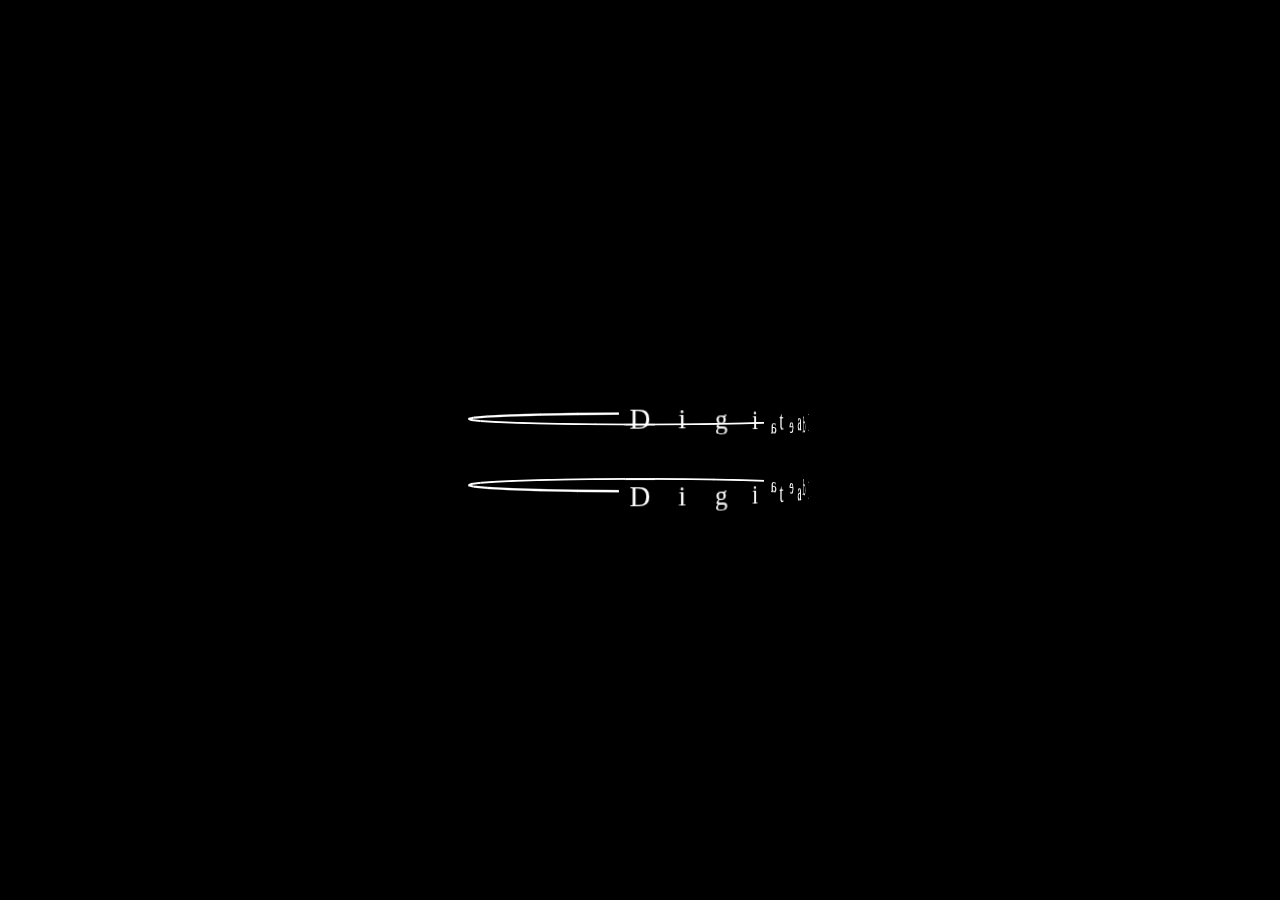
<file: index.html>
<!DOCTYPE html>
<html lang="en" >
<head>
  <meta charset="UTF-8">
  <title>DigitalIdea</title>
  <meta name="viewport" content="width=device-width, initial-scale=1, viewport-fit=cover">
  <link rel="icon" type="image/x-icon" href="./img/logo_title.png">
  <link rel='stylesheet' href='https://fonts.googleapis.com/css?family=Dosis:400,600&amp;display=swap'><link rel="stylesheet" href="./css/style.css">
  <script src="./script/jquery-3.6.4.js"></script>
  <script src="./script/jquery-ui.js"></script>
  <script>
    $(document).ready(function(){
      setTimeout(function(){
        $(".enter_but").css({
          transform: 'scale(1)'
        })
        $(".preloader__sector").css({
          opacity:0.3
        })
      },2000)
    })
  </script>

</head>
<body>
<div class="preloader">
  <div class="preloader__ring">
    <div class="preloader__sector">D</div>
    <div class="preloader__sector">i</div>
    <div class="preloader__sector">g</div>
    <div class="preloader__sector">i</div>
    <div class="preloader__sector">t</div>
    <div class="preloader__sector">a</div>
    <div class="preloader__sector">l</div>
    <div class="preloader__sector">I</div>
    <div class="preloader__sector">d</div>
    <div class="preloader__sector">e</div>
    <div class="preloader__sector">a</div>
    <div class="preloader__sector"></div>
    <div class="preloader__sector"></div>
    <div class="preloader__sector"></div>
    <div class="preloader__sector"></div>
    <div class="preloader__sector"></div>
    <div class="preloader__sector"></div>
    <div class="preloader__sector"></div>
    <div class="preloader__sector"></div>
    <div class="preloader__sector"></div>
    <div class="preloader__sector"></div>
    <div class="preloader__sector"></div>
    <div class="preloader__sector"></div>
    <div class="preloader__sector"></div>
    <div class="preloader__sector"></div>
    <div class="preloader__sector"></div>
    <div class="preloader__sector"></div>
    <div class="preloader__sector"></div>
    <div class="preloader__sector"></div>
    <div class="preloader__sector"></div>
  </div>
  <div class="preloader__ring">
    <div class="preloader__sector">D</div>
    <div class="preloader__sector">i</div>
    <div class="preloader__sector">g</div>
    <div class="preloader__sector">i</div>
    <div class="preloader__sector">t</div>
    <div class="preloader__sector">a</div>
    <div class="preloader__sector">l</div>
    <div class="preloader__sector">I</div>
    <div class="preloader__sector">d</div>
    <div class="preloader__sector">e</div>
    <div class="preloader__sector">a</div>
    <div class="preloader__sector"></div>
    <div class="preloader__sector"></div>
    <div class="preloader__sector"></div>
    <div class="preloader__sector"></div>
    <div class="preloader__sector"></div>
    <div class="preloader__sector"></div>
    <div class="preloader__sector"></div>
    <div class="preloader__sector"></div>
    <div class="preloader__sector"></div>
    <div class="preloader__sector"></div>
    <div class="preloader__sector"></div>
    <div class="preloader__sector"></div>
    <div class="preloader__sector"></div>
    <div class="preloader__sector"></div>
    <div class="preloader__sector"></div>
    <div class="preloader__sector"></div>
    <div class="preloader__sector"></div>
    <div class="preloader__sector"></div>
    <div class="preloader__sector"></div>
  </div>
</div>
<a href="./main/main.html" class="enter_but">
  <img src="./img/enter_but.png" alt="">
</a>
  
</body>
</html>
</file>
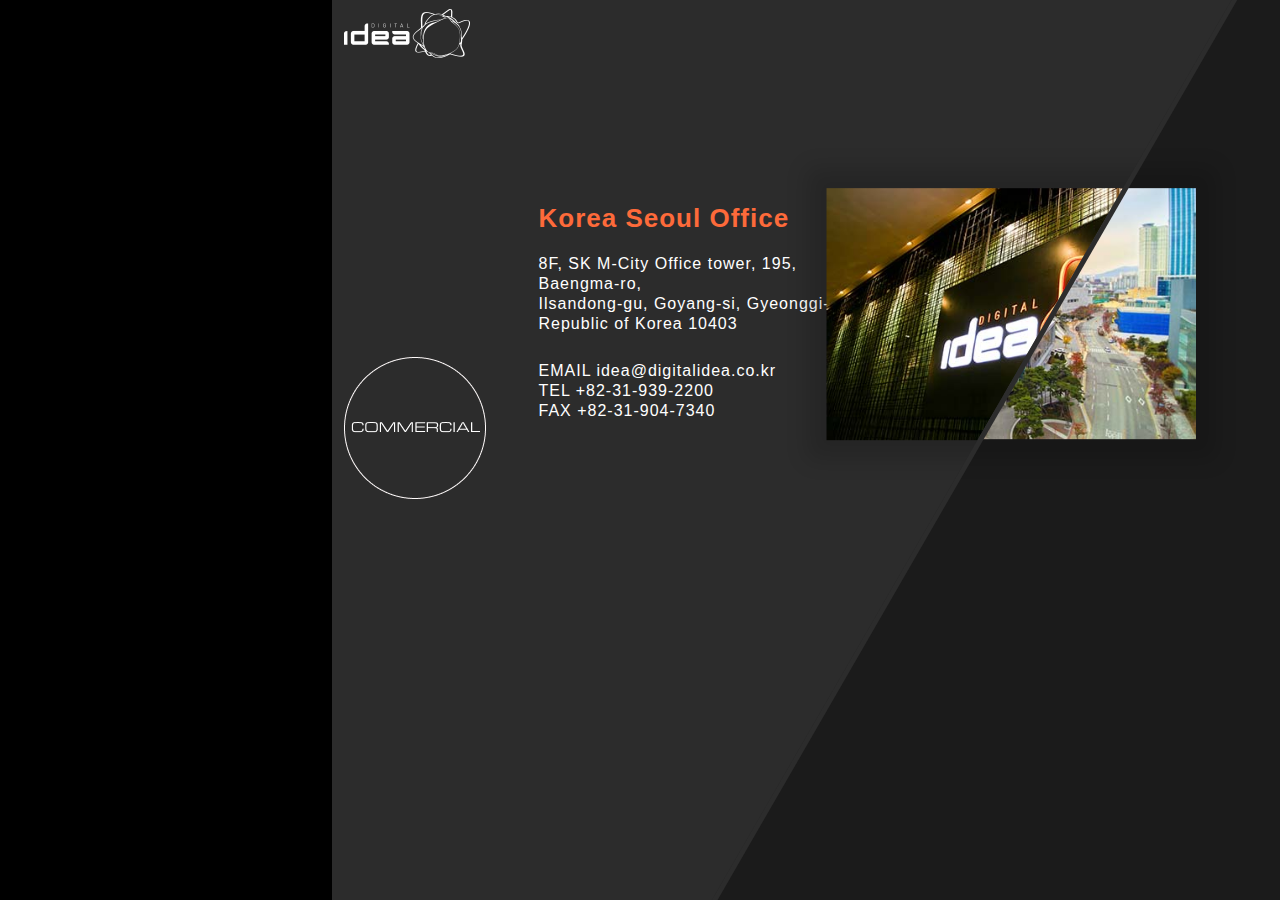
<file: office/office2.html>
<!DOCTYPE html>
<html lang="en">
  <head>
    <meta charset="UTF-8" />
    <meta http-equiv="X-UA-Compatible" content="IE=edge" />
    <meta name="viewport" content="width=device-width, initial-scale=1.0" />
    <title>DigitalIdea</title>
    <link rel="icon" type="image/x-icon" href="./img/logo_title.png" />
    <link href="./css/office2.css" rel="stylesheet" type="text/css" />
    <link rel="stylesheet" href="./css/office_mo.css" />
    <script src="../script/jquery-3.6.4.js"></script>
    <script src="../script/jquery-ui.js"></script>
    <script src="./script/office2.js"></script>
    <script src="./script/office.js"></script>
  </head>
  <body>
    <div class="box">
      <div class="logo_wrap">
        <a href="../main/main.html" class="logo"
          ><img src="./img/logo.png" alt=""
        /></a>
        <div class="toggle">
          <span></span>
          <span></span>
          <span></span>
        </div>
        <div class="menu_wrap">
          <a href="../about/about.html" class="menu">ABOUT</a>
          <a href="../vfx/vfx.html" class="menu">VFX</a>
          <a href="../arvr/arvr.html" class="menu">AR/VR</a>
          <a href="../com/com.html" class="menu">COMMERCIAL</a>
          <a href="../office/office2.html" class="menu">CONTACT US</a>
        </div>
      </div>

      <div class="splitview skewed">
        <div class="panel bottom">
          <div class="content">
            <div class="description">
              <div class="office_location">Korea Busan Office<br /><br /></div>
              <div class="office_address">
                1204-1205, 39, Centum seo-ro, Haeundae-gu,<br />
                Busan, Republic of Korea 48059<br /><br />
              </div>
              <div class="office_info info_busan">
                EMAIL idea@digitalidea.co.kr<br />
                TEL +82-31-939-2200<br />
                FAX +82-31-904-7340
              </div>
            </div>

            <img src="./img/busan_office.jpg" alt="Original" />
          </div>
        </div>

        <div class="panel top">
          <div class="content">
            <div class="description">
              <div class="office_location">Korea Seoul Office<br /><br /></div>
              <div class="office_address">
                8F, SK M-City Office tower, 195, Baengma-ro,<br />
                Ilsandong-gu, Goyang-si, Gyeonggi-do,<br />Republic of Korea
                10403<br /><br />
              </div>
              <div class="office_info">
                EMAIL idea@digitalidea.co.kr<br />
                TEL +82-31-939-2200<br />
                FAX +82-31-904-7340
              </div>
            </div>

            <img src="./img/seoul_office.jpg" alt="Duotone" />
          </div>
        </div>

        <div class="handle"></div>
      </div>
      <a class="left_but" href="../com/com.html"
        ><img src="./img/com_but.png" alt=""
      /></a>
    </div>
    <div class="office_mo">
      <div class="logo_wrap">
        <a href="../main_mo/main_mo.html" class="logo"
          ><img src="./img/logo.png" alt=""
        /></a>
        <div class="toggle">
          <span></span>
          <span></span>
          <span></span>
        </div>
        <div class="menu_wrap">
          <a href="../about/about.html" class="menu">ABOUT</a>
          <a href="../vfx/vfx.html" class="menu">VFX</a>
          <a href="../arvr/arvr.html" class="menu">AR/VR</a>
          <a href="../com/com.html" class="menu">COMMERCIAL</a>
          <a href="../office/office2.html" class="menu">CONTACT US</a>
        </div>
      </div>
      <div class="office_wrap">
        <div class="office_con">
          <img src="./img/seoul_office.png" alt="seoul_office" />
          <div class="text seoul_text">
            <div class="office_location">
              Korea Seoul<br />Office <br /><br />
            </div>
            <div class="office_address">
              8F, SK M-City Office tower, 195, Baengma-ro,<br />
              Ilsandong-gu, Goyang-si, Gyeonggi-do,<br />Republic of Korea
              10403<br /><br />
            </div>
            <div class="office_info">
              EMAIL idea@digitalidea.co.kr<br />
              TEL +82-31-939-2200<br />
              FAX +82-31-904-7340
            </div>
          </div>
        </div>
        <div class="office_con">
          <img src="./img/busan_office.png" alt="busan_office" />
          <div class="text busan_text">
            <div class="office_location">
              Korea Busan<br />Office &nbsp; &nbsp; <br /><br />
            </div>
            <div class="office_address">
              1204-1205, 39, Centum seo-ro, Haeundae-gu,<br />
              Busan, Republic of Korea 48059<br /><br />
            </div>
            <div class="office_info info_busan">
              EMAIL idea@digitalidea.co.kr<br />
              TEL +82-31-939-2200<br />
              FAX +82-31-904-7340
            </div>
          </div>
        </div>
      </div>
      <a href="../about/about.html" class="pre_but"
        ><img src="./img/pre_but.png" alt=""
      /></a>
    </div>
  </body>
</html>
</file>
<file: css/style.css>
* {
  border: 0;
  box-sizing: border-box;
  margin: 0;
  padding: 0;
}

:root {
  font-size: calc(16px + (24 - 16)*(100vw - 320px)/ (1280 - 320));
}

body, .preloader {
  display: flex;
}

body {
  background: #000;
  color: white;
  height: 100vh;
  line-height: 1.5;
  perspective: 40em;
}

.preloader {
  animation: tiltSpin 8s linear infinite;
  flex-direction: column;
  justify-content: center;
  align-items: center;
  margin: auto;
  width: 17em;
  height: 17em;
}
.preloader, .preloader__ring {
  transform-style: preserve-3d;
}
.preloader__ring {
  animation-name: spin;
  animation-duration: 4s;
  animation-timing-function: inherit;
  animation-iteration-count: inherit;
  font-size: 1em;
  position: relative;
  height: 1rem;
  width: 1.5rem;
}
.preloader__ring:nth-child(even) {
  animation-direction: reverse;
  margin-top: 10%;
}
.preloader__sector {
  position: absolute;
  top: 0;
  left: 0;
  text-align: center;
  transform: translateZ(7rem);
  transition-duration: 3s;
}
.preloader__sector, .preloader__sector:empty:before {
  display: inline-block;
  width: 100%;
  height: 100%;
}
.preloader__sector:empty:before {
  background: linear-gradient(transparent 45%, currentColor 45% 55%, transparent 55%);
  content: "";
}
.preloader__sector:nth-child(2) {
  transform: rotateY(12deg) translateZ(7rem);
}
.preloader__sector:nth-child(3) {
  transform: rotateY(24deg) translateZ(7rem);
}
.preloader__sector:nth-child(4) {
  transform: rotateY(36deg) translateZ(7rem);
}
.preloader__sector:nth-child(5) {
  transform: rotateY(48deg) translateZ(7rem);
}
.preloader__sector:nth-child(6) {
  transform: rotateY(60deg) translateZ(7rem);
}
.preloader__sector:nth-child(7) {
  transform: rotateY(72deg) translateZ(7rem);
}
.preloader__sector:nth-child(8) {
  transform: rotateY(84deg) translateZ(7rem);
}
.preloader__sector:nth-child(9) {
  transform: rotateY(96deg) translateZ(7rem);
}
.preloader__sector:nth-child(10) {
  transform: rotateY(108deg) translateZ(7rem);
}
.preloader__sector:nth-child(11) {
  transform: rotateY(120deg) translateZ(7rem);
}
.preloader__sector:nth-child(12) {
  transform: rotateY(132deg) translateZ(7rem);
}
.preloader__sector:nth-child(13) {
  transform: rotateY(144deg) translateZ(7rem);
}
.preloader__sector:nth-child(14) {
  transform: rotateY(156deg) translateZ(7rem);
}
.preloader__sector:nth-child(15) {
  transform: rotateY(168deg) translateZ(7rem);
}
.preloader__sector:nth-child(16) {
  transform: rotateY(180deg) translateZ(7rem);
}
.preloader__sector:nth-child(17) {
  transform: rotateY(192deg) translateZ(7rem);
}
.preloader__sector:nth-child(18) {
  transform: rotateY(204deg) translateZ(7rem);
}
.preloader__sector:nth-child(19) {
  transform: rotateY(216deg) translateZ(7rem);
}
.preloader__sector:nth-child(20) {
  transform: rotateY(228deg) translateZ(7rem);
}
.preloader__sector:nth-child(21) {
  transform: rotateY(240deg) translateZ(7rem);
}
.preloader__sector:nth-child(22) {
  transform: rotateY(252deg) translateZ(7rem);
}
.preloader__sector:nth-child(23) {
  transform: rotateY(264deg) translateZ(7rem);
}
.preloader__sector:nth-child(24) {
  transform: rotateY(276deg) translateZ(7rem);
}
.preloader__sector:nth-child(25) {
  transform: rotateY(288deg) translateZ(7rem);
}
.preloader__sector:nth-child(26) {
  transform: rotateY(300deg) translateZ(7rem);
}
.preloader__sector:nth-child(27) {
  transform: rotateY(312deg) translateZ(7rem);
}
.preloader__sector:nth-child(28) {
  transform: rotateY(324deg) translateZ(7rem);
}
.preloader__sector:nth-child(29) {
  transform: rotateY(336deg) translateZ(7rem);
}
.preloader__sector:nth-child(30) {
  transform: rotateY(348deg) translateZ(7rem);
}

/* Animations */
@keyframes tiltSpin {
  from {
    transform: rotateY(0) rotateX(30deg);
  }
  to {
    transform: rotateY(1turn) rotateX(30deg);
  }
}
@keyframes spin {
  from {
    transform: rotateY(0);
  }
  to {
    transform: rotateY(1turn);
  }
}
@media all and (min-width:801px){
  .enter_but{
    width: 400px;
    height: 150px;
    position: absolute;
    top: 50%;
    left: 50%;
    margin-top: -75px;
    margin-left: -200px;
    transform: scale(0);
    transition-duration: 3s;
  }
}
@media all and (max-width:800px){
  .enter_but{
    width: 200px;
    height: 150px;
    position: absolute;
    top: 50%;
    left: 50%;
    margin-top: -75px;
    margin-left: -100px;
    transform: scale(0);
    transition-duration: 3s;
  }
  .enter_but>img{
    width: 100%;
  }
}
</file>
<file: office/css/office_mo.css>
@import url('https://fonts.googleapis.com/css2?family=Prompt:wght@600&display=swap');
@media (max-width: 980px) {
  .box {
    display: none;
  }
  * {
    padding: 0;
    margin: 0;
  }
  ul,
  li {
    list-style: none;
  }
  a {
    text-decoration: none;
  }
  img {
    width: 100%;
  }
  body {
    position: relative;
    overflow-x: hidden;
    background: black;
  }
  .logo {
    display: block;
    width: 20vw;
    height: 50px;
    position: absolute;
    top: 1%;
    left: 1%;
  }
  .menu_wrap {
    width: 100%;
    height: 100vh;
    background: white;
    opacity: 0.8;
    box-sizing: border-box;
    position: fixed;
    top: 0;
    left: 0;
    z-index: 9999;
    display: none;
    padding-top: 40%;
  }
  .menu {
    display: block;
    width: 100%;
    color: black;
    font-size: 2rem;
    font-weight: 900;
    letter-spacing: 2px;
    text-align: center;
    text-decoration: none;
    margin-bottom: 9%;
    font-family: 'Prompt', sans-serif;
  }
  .menu:hover {
    color: white;
    -webkit-text-stroke: 3px #f07339;
  }
  .toggle {
    width: 10%;
    height: 10%;
    position: absolute;
    display: block;
    cursor: pointer;
    top: 1.1%;
    right: 2%;
    z-index: 999999;
  }
  .toggle span {
    display: block;
    background: #fff;
    width: 80%;
    height: 3px;
    border-radius: 2px;
    transition: 0.25s margin 0.25s, 0.25s transform;
  }
  .toggle span:nth-child(1) {
    margin-bottom: 8px;
  }
  .toggle span:nth-child(3) {
    margin-top: 8px;
  }
  .toggle.active span {
    transition: 0.25s margin, 0.25s transform 0.25s;
    background: black;
  }
  .toggle.active span:nth-child(1) {
    margin-top: 8px;
    margin-bottom: -4px;
    transform: rotate(45deg);
  }
  .toggle.active span:nth-child(2) {
    transform: rotate(45deg);
  }
  .toggle.active span:nth-child(3) {
    margin-top: -4px;
    transform: rotate(135deg);
  }

  .office_wrap {
    width: 100%;
    height: 100vh;
  }
  .office_con {
    width: 90%;
    height: 50%;
    margin: 0 auto;
    position: relative;
  }
  .office_con > img {
    position: absolute;
    top: 50%;
    margin-top: -15%;
  }
  .office_con:nth-child(2) > img {
    margin-top: -42%;
  }
  .text {
    width: 35%;
    height: 46%;
    position: absolute;
  }
  .seoul_text {
    top: 50%;
    left: 50%;
    margin-top: -12%;
    margin-left: 11%;
    text-align: right;
  }
  .busan_text {
    top: 50%;
    left: 50%;
    margin-top: -37%;
    margin-left: -47%;
  }
  .office_location {
    color: #fd6a3a;
    font-weight: 600;
    font-size: 1.1rem;
    margin-bottom: -4%;
  }
  .office_address {
    font-size: 0.6rem;
  }
  .office_info {
    font-size: 0.6rem;
  }
  .pre_but {
    position: fixed;
    width: 50%;
    height: 10%;
    bottom: 5%;
    left: 10%;
  }
  .next_but {
    position: fixed;
    width: 50%;
    height: 10%;
    bottom: 5%;
    right: 10%;
  }
  .pre_but > img {
    width: 50%;
  }
  .next_but > img {
    width: 50%;
    float: right;
  }
}
</file>
<file: office/css/office2.css>
@import url('https://fonts.googleapis.com/css2?family=Prompt:wght@600&display=swap');
@media all and (min-width: 981px) {
  .office_mo {
    display: none;
  }
  /* Reset. */
  * {
    box-sizing: border-box;
  }

  body {
    margin: 0;
    padding: 0;
    font-size: 100%;
    font-family: Arial, Helvetica, sans-serif;
    height: 100vh;
    overflow: hidden;
    background-color: black;
  }
  .box {
    position: relative;
    top: 0;
    left: 100%;
  }
  .logo {
    width: 5vw;
    height: 50px;
    position: absolute;
    top: 1%;
    left: 1%;
    z-index: 999;
  }
  .menu_wrap {
    width: 100%;
    height: 100vh;
    background: white;
    opacity: 0.8;
    padding-top: 5%;
    box-sizing: border-box;
    position: fixed;
    top: 0;
    left: 0;
    z-index: 9999;
    display: none;
  }
  .menu {
    display: block;
    width: 100%;
    color: black;
    font-size: 90px;
    font-weight: 900;
    letter-spacing: 2px;
    text-align: center;
    text-decoration: none;
    margin-bottom: 20px;
    font-family: 'Prompt', sans-serif;
  }
  .menu:hover {
    color: white;
    /* border: 2px solid #F07339; */
    -webkit-text-stroke: 3px #f07339;
  }
  .toggle {
    width: 40px;
    height: 30px;
    position: absolute;
    display: block;
    cursor: pointer;
    top: 2%;
    right: 2%;
    z-index: 999999;
  }
  .toggle span {
    display: block;
    background: #fff;
    width: 40px;
    height: 3px;
    border-radius: 2px;
    transition: 0.25s margin 0.25s, 0.25s transform;
  }
  .toggle span:nth-child(1) {
    margin-bottom: 8px;
  }
  .toggle span:nth-child(3) {
    margin-top: 8px;
  }
  .toggle.active span {
    transition: 0.25s margin, 0.25s transform 0.25s;
    background: black;
  }
  .toggle.active span:nth-child(1) {
    margin-top: 8px;
    margin-bottom: -4px;
    transform: rotate(45deg);
  }
  .toggle.active span:nth-child(2) {
    transform: rotate(45deg);
  }
  .toggle.active span:nth-child(3) {
    margin-top: -4px;
    transform: rotate(135deg);
  }
  .left_but {
    width: 175px;
    height: 186px;
    position: absolute;
    top: 50%;
    left: 1%;
    margin-top: -93px;
    /* transform: scale(0.3); */
    transition-duration: 1s;
    z-index: 9999;
  }
  .left_but:hover {
    transform: scale(0.9);
  }

  /* Panels. */
  .splitview {
    position: relative;
    width: 100%;
    height: 100vh;
    min-height: 45vw;
    overflow: hidden;
  }

  .panel {
    position: absolute;
    width: 100vw;
    min-height: 45vw;
    overflow: hidden;
    padding-top: 2%;
    box-sizing: border-box;
  }

  .panel .content {
    position: absolute;
    width: 100vw;
    min-height: 45vw;
    color: #fff;
  }

  .panel .description {
    width: 25%;
    position: absolute;
    top: 50%;
    transform: translateY(-50%);
  }

  .panel img {
    box-shadow: 0 0 20px 20px rgba(0, 0, 0, 0.15);
    width: 35%;
    position: absolute;
    top: 50%;
    left: 50%;
    transform: translate(-50%, -50%);
  }

  .bottom {
    background-color: rgb(27, 27, 27);
    z-index: 1;
    height: 100vh;
  }

  .bottom .description {
    right: 5%;
  }

  .top {
    background-color: rgb(44, 44, 44);
    z-index: 2;
    width: 50vw;
    height: 100vh;
  }

  .top .description {
    left: 5%;
  }

  /* Handle. */
  .handle {
    height: 100%;
    position: absolute;
    display: block;
    background-color: rgb(44, 44, 44);
    width: 5px;
    top: 0;
    left: 50%;
    z-index: 3;
  }

  /* Skewed. */
  .skewed .handle {
    top: 50%;
    transform: rotate(30deg) translateY(-50%);
    height: 200%;
    -webkit-transform-origin: top;
    -moz-transform-origin: top;
    transform-origin: top;
  }

  .skewed .top {
    transform: skew(-30deg);
    margin-left: -1000px;
    width: calc(50vw + 1000px);
  }

  .skewed .top .content {
    transform: skew(30deg);
    margin-left: 1000px;
  }

  /* Responsive. */
  @media (max-width: 900px) {
    body {
      font-size: 75%;
    }
  }

  .description {
    letter-spacing: 1px;
    line-height: 20px;
  }
  .top > .content > .description {
    left: 10%;
  }
  .bottom > .content > .description {
    left: 50%;
    margin-left: 430px;
  }
  .office_location {
    font-size: 26px;
    color: #fd6a3a;
    font-weight: 600;
  }
  .office_address {
    margin-top: 2%;
    font-size: 16px;
  }
  .office_info {
    margin-top: 2%;
    font-size: 16px;
  }
}
</file>
